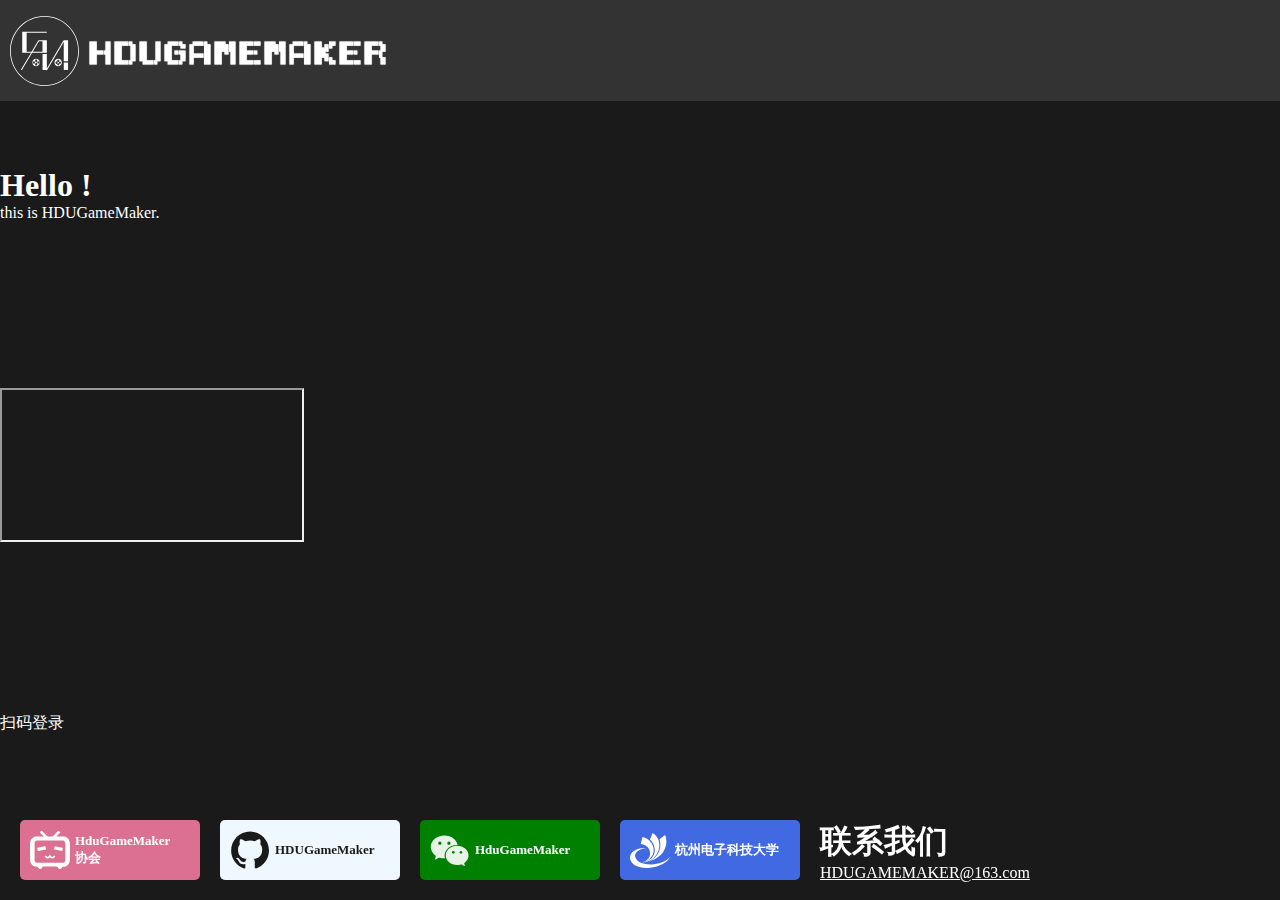
<file: index.html>
<!DOCTYPE html>
<html xmlns="http://www.w3.org/1999/html">
<head>
    <meta charset="UTF-8">
    <title>HDUGameMaker</title>
    <link rel="stylesheet" href="main.css">
    <link rel="icon" href="asserts/logos/gm.ico">
    <script src="https://ajax.googleapis.com/ajax/libs/jquery/3.5.1/jquery.min.js"></script>
    <script src="https://lf-package-cn.feishucdn.com/obj/feishu-static/lark/passport/qrcode/LarkSSOSDKWebQRCode-1.0.3.js"></script>
</head>


<body>
<script src="js/main.js"></script>

<section id = "top">
    <nav class = "top">
        <div></div>
        <h1>HDUGAMEMAKER</h1>
    </nav>
</section>

<section id = "info">
    <div class = "info">
        <h1>Hello !</h1>
        <p>this is HDUGameMaker.</p>
    </div>
    <div class = "bv">
        <iframe src="//player.bilibili.com/player.html?bvid=BV1HU4y1a758"> </iframe>
    </div>
    <div class="login">
        <p>扫码登录</p>
        <div id="login_container"></div>
    </div>
</section>

<section id="bottom">
    <div class = "bottom">
        <div class = "link" id="bilibili" onclick="window.open('https://space.bilibili.com/2117549531')">
            <div></div>
            <h1>HduGameMaker<br/>协会</h1>
        </div>
        <div class = "link" id="github" onclick="window.open('https://github.com/HDUGameMaker')">
            <div></div>
            <h1>HDUGameMaker</h1>
        </div>
        <div class = "link" id="wechat" onclick="window.open('https://mp.weixin.qq.com/mp/qrcode?scene=10000005&size=102&__biz=MzU4MTg1NzYxNA==&mid=2247485531&idx=1&sn=f249e5c98ada963dff0a57b22253aafe&send_time=')">
            <div></div>
            <h1>HduGameMaker</h1>
        </div>
        <div class = "link" id="school" onclick="window.open('https://www.hdu.edu.cn/')">
            <div></div>
            <h1>杭州电子科技大学</h1>
        </div>
        <div id="email">
            <h1>联系我们</h1>
            <a href="mailto:HDUGAMEMAKER@163.com">HDUGAMEMAKER@163.com</a>
        </div>
    </div>
</section>


</body>

</html>
</file>
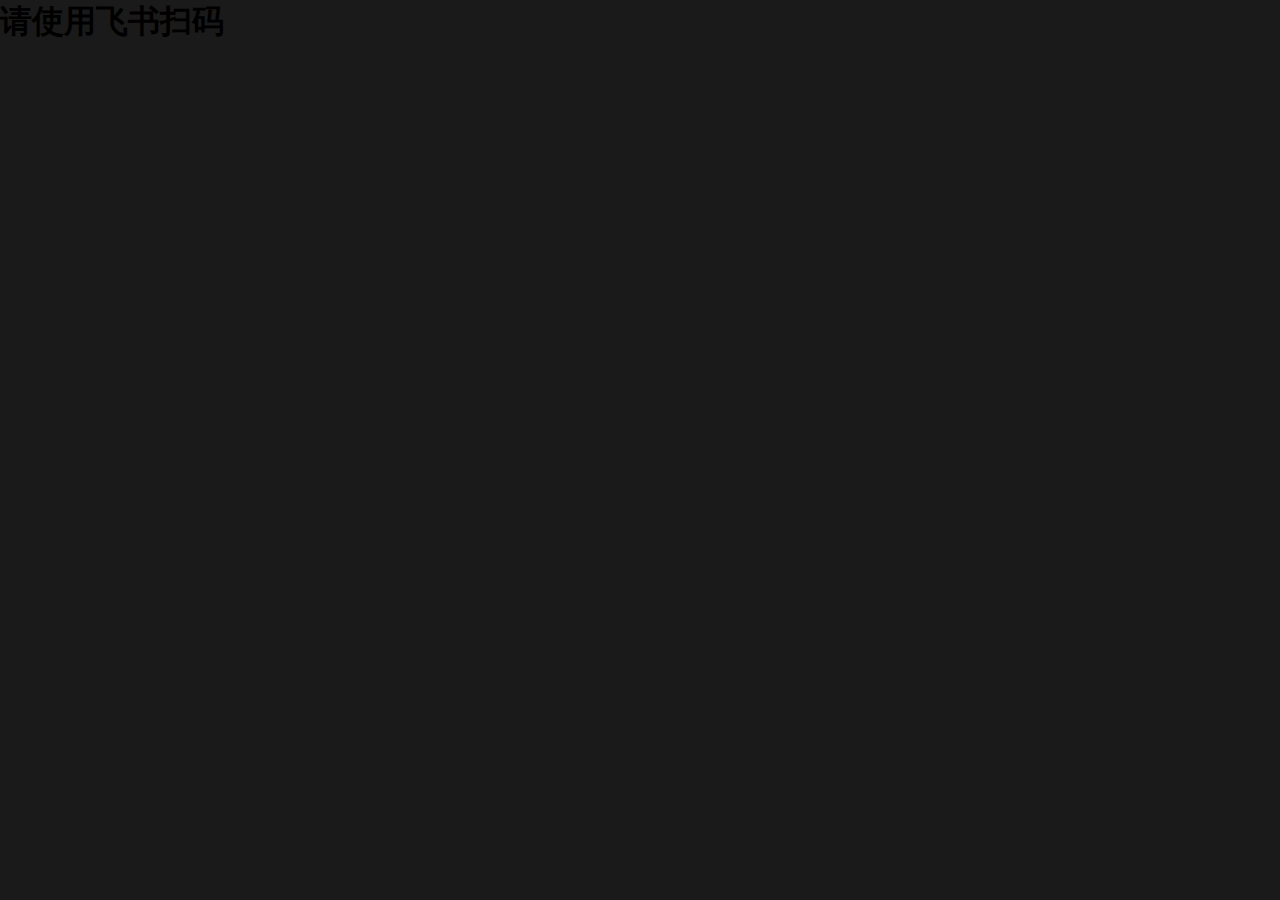
<file: login.html>
<!DOCTYPE html>
<html lang="en">
<head>
    <meta charset="UTF-8">
    <title>Title</title>
    <link rel="stylesheet" href="main.css">
    <link rel="icon" href="asserts/logos/gm.ico">
    <script src="https://apps.bdimg.com/libs/jquery/2.1.4/jquery.min.js"></script>
    <script src="https://lf-package-cn.feishucdn.com/obj/feishu-static/lark/passport/qrcode/LarkSSOSDKWebQRCode-1.0.3.js"></script>
</head>
<body>
<section id = "login_code">
    <h1>请使用飞书扫码</h1>
    <div id="login_container"></div>
</section>
<script src="js/login.js"></script>
</body>
</html>
</file>
<file: main.css>
/* global */
* {
    margin: 0;
    padding: 0;
    transition: all .15s ease;
    scroll-behavior: smooth;
    cursor: url("asserts/cursors/2.svg") 3 3 , auto;
}
html{
    height: 100%;
}
body{
    background-color: rgb(26, 26, 26);
    font-family: Microsoft YaHei, serif;
    height: 100%;
}
@font-face {
    font-family:Pixel;
    src: local('Pixel'), local('Pixel'), url("asserts/fonts/LLPixelFun-Regular.ttf") format("truetype");
}
/* animations */
@keyframes appear{
    0%{opacity: 0;}
    100%{opacity: 1;}
}
/* head */
.top{
    background-color: rgba(255, 255, 255, 0.11);
    padding: 10px;
    text-align: left;
    height: 9%;
    width: 100%;
    display: flex;
    flex-wrap: wrap;
    align-items: center;
    position: fixed;
    /*background-image: linear-gradient(to right, #ffd75e, #20f389, #39e3ff, #ff78b0, #f1df8e);*/
}
.top div{
      width: 60px;
      height: 60px;
      padding: 5px;
      background-color: #ffffff;
      -webkit-mask: url('asserts/logos/gm.svg') no-repeat 50% 50%;
      mask: url('asserts/logos/gm.svg') no-repeat 50% 50%;
  }
.top h1{
    font-family: "Pixel", serif;
    font-size: 32px;
    letter-spacing: 2px;
    /*font-style: italic;
    font-weight: bold;*/
    color: white;
    text-shadow: 0 0 1px #aaaaaa;
    padding: 10px;
}

/* info */
#info{
    display: flex;
    flex-direction: column;
    height: 100%;
    width: 100%;
    justify-content: space-evenly;
}
.info h1,p{
    color: white;
}


/* outlinks */
.bottom {
    display: flex;
    flex-wrap: wrap;
    width: 100%;
    padding: 10px;
    position: fixed;
    bottom: 0;
}
.link{
    display: flex;
    align-items: center;
    width: 180px;
    height: 60px;
    margin: 10px;
    border-radius:5px;
}

.link:hover{
     transform: scale(1.025);
     transform-origin: center;
 }
.link div{
    width: 30px;
    height: 30px;
    padding: 5px;
    margin-left: 10px;
    user-select: none;
}
.link h1{
    font-size: 13px;
    padding: 5px;
    user-select: none;
}
#bilibili{
    background-color: palevioletred;
}
#bilibili div{
    background-color: #ffffff;
    -webkit-mask: url('asserts/logos/bilibili.svg') no-repeat 50% 50%;
    mask: url('asserts/logos/bilibili.svg') no-repeat 50% 50%;
}
#bilibili h1{
    color:#ffffff;
}

#github{
    background-color: aliceblue;
}
#github div{
    background-color: #1a1a1a;
    -webkit-mask: url('asserts/logos/github.svg') no-repeat 50% 50%;
    mask: url('asserts/logos/github.svg') no-repeat 50% 50%;
}
#github h1{
    color: #1a1a1a;
}

#school{
    background-color: royalblue;
}
#school div{
    background-color: #ffffff;
    -webkit-mask: url('asserts/logos/hdu.svg') no-repeat 50% 50%;
    mask: url('asserts/logos/hdu.svg') no-repeat 50% 50%;
}
#school h1{
    color:#ffffff;
}

#wechat{
    background-color: green;
}
#wechat div{
    background-color: #ffffff;
    -webkit-mask: url('asserts/logos/wechat.svg') no-repeat 50% 50%;
    mask: url('asserts/logos/wechat.svg') no-repeat 50% 50%;
}
#wechat h1{
    color:#ffffff;
}
#email{
    display: flex;
    flex-grow: 1;
    flex-direction: column;
    width: auto;
    height: 60px;
    margin: 10px;
    text-decoration-color: white;
}
#email h1{
    color:white;
}
#email a{
    color:white;
}
</file>
